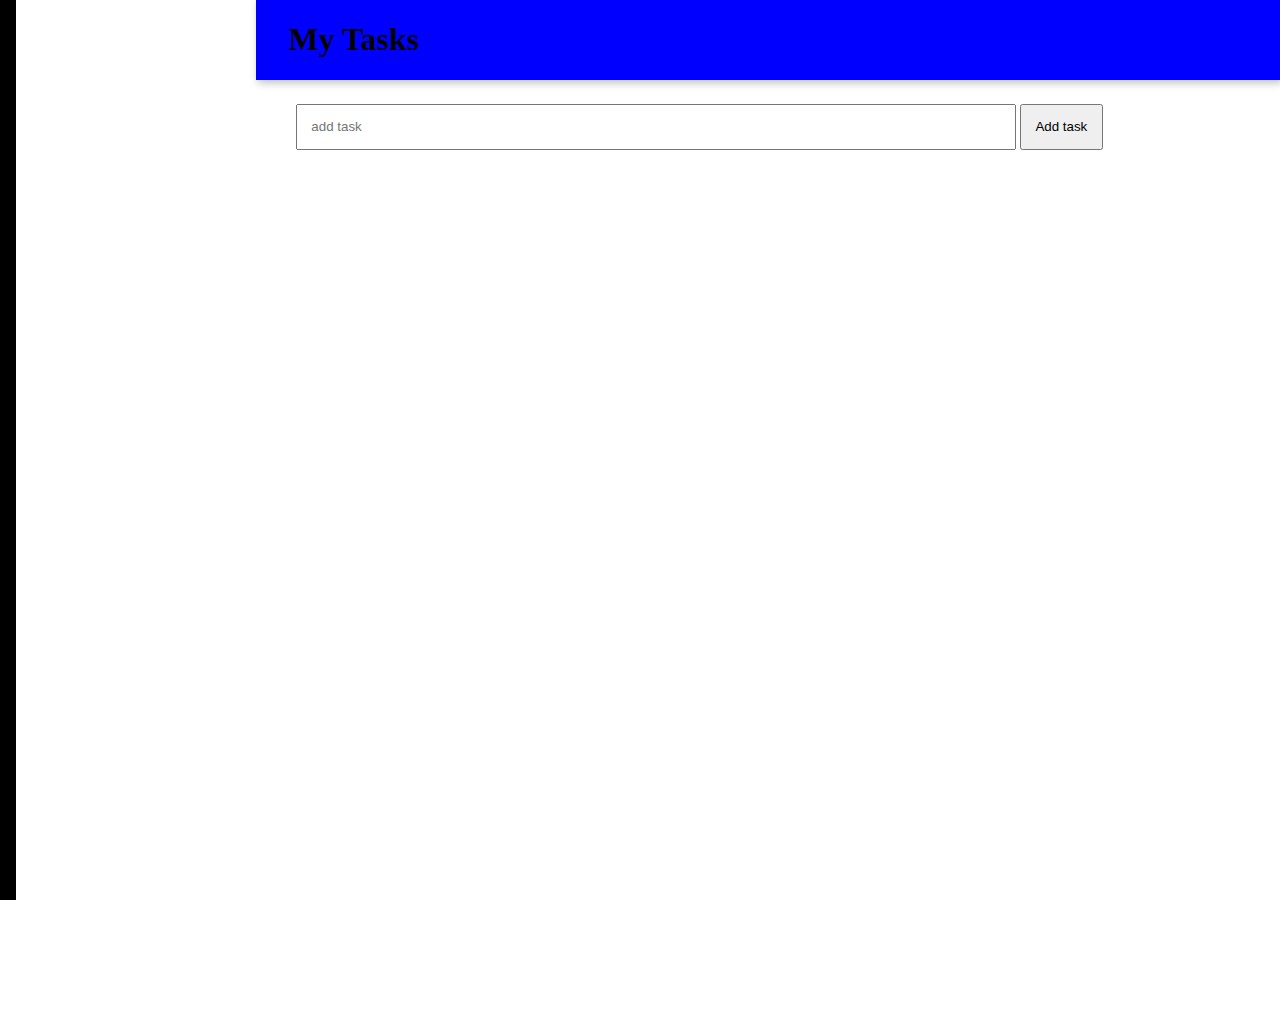
<file: Week 2/tasks.html>
<!DOCTYPE html>
<html lang="en">
<head>
    <meta charset="UTF-8">
    <meta http-equiv="X-UA-Compatible" content="IE=edge">
    <meta name="viewport" content="width=device-width, initial-scale=1.0">
    <title>Document</title>
    <link rel="stylesheet" href="tasks.css">
    <link rel="stylesheet" href="sidebar.css">
    <link rel="stylesheet" href="navigation.css">
</head>
<body>
    <nav class="ribbon">
        <h1>My Tasks</h1>
    </nav>
    <section class="Sidebar-Navigation">
        <ul>
           <a href="index.html"><li>DashBoard</li></a>
            <a href="tasks.html"><li>Tasks</li></a>
        </ul>
    </section>
    <header>
    <input class="task-input" type="text" placeholder="add task">
    <button class="add-btn">Add task</button>
</header>
    <script src="script.js"></script>
</body>
</html>
</file>
<file: Week 2/tasks.css>
body{
    height: 100vh;
    position: relative;
    padding-top: 6rem;
    padding-left: 18rem;
}
.task-input{
    width: 72%;
    padding: 1em 0 1em 1em
}
.add-btn {
    padding: 1em;
}
.task-name{
    color: red;
}
</file>
<file: Week 2/sidebar.css>
.Sidebar-Navigation{
    position: fixed;
    top: 0;
    bottom: 0;
    right: 79em;
    left: 0;
    background-color: black;
}
.logo{
    color: white;
}
ul{
    margin: 7em 0 0 0;
    padding: 0;
}
ul a {
 text-decoration: none;
}
ul li{
list-style-type: none;
color: white;
padding: 1em 0 0 2em;
}
</file>
<file: Week 2/navigation.css>
.ribbon{
    position: fixed;
    top: 0;
    left: 16em;
    right: 0;
    box-shadow: 2px 3px 8px rgb(195, 193, 193);
    z-index: 200;
    background-color: blue;
}
h1{
    margin-left: 1em;
}
</file>
